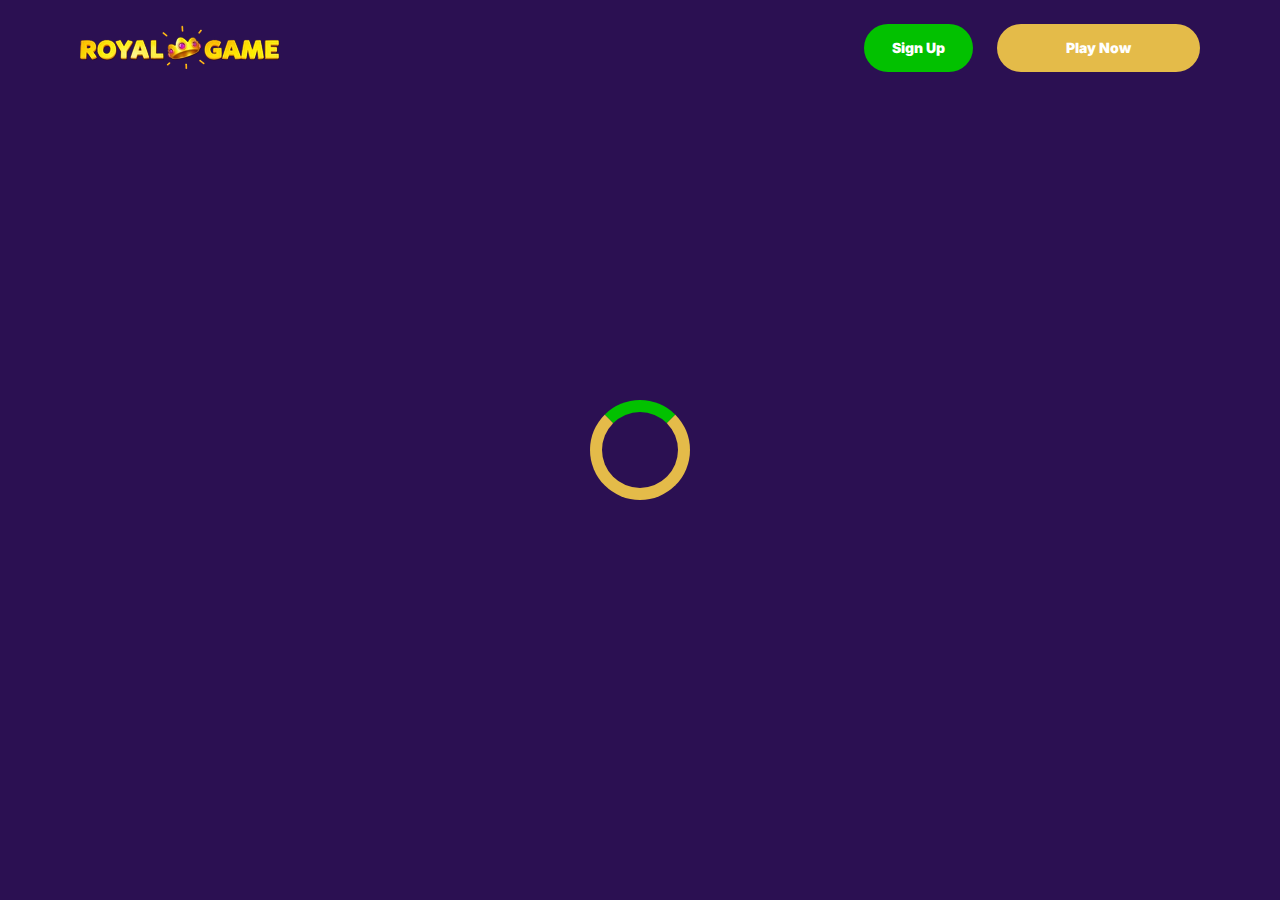
<file: casino.html>
<!doctype html>
<html lang="">
  <head>
    <script src="./index.js"></script>

    <link rel="manifest" href="./manifest.json" />

 
    <!-- Google Fonts -->
    <link rel="preconnect" href="https://fonts.googleapis.com" />
    <link rel="preconnect" href="https://fonts.gstatic.com" crossorigin />
    <link
      href="https://fonts.googleapis.com/css2?family=Inter:wght@300;400;500;600;700&display=swap"
      rel="stylesheet"
    />
      
    <!-- Google Fonts -->
    <link rel="preconnect" href="https://fonts.googleapis.com" />
    <link rel="preconnect" href="https://fonts.gstatic.com" crossorigin />
    <link
      href="https://fonts.googleapis.com/css2?family=Roboto:wght@300;400;500;600;700&display=swap"
      rel="stylesheet"
    />
      
    <!-- Google Fonts -->
    <link rel="preconnect" href="https://fonts.googleapis.com" />
    <link rel="preconnect" href="https://fonts.gstatic.com" crossorigin />
    <link
      href="https://fonts.googleapis.com/css2?family=Roboto:wght@300;400;500;600;700&display=swap"
      rel="stylesheet"
    />

    <meta
      name="viewport"
      content="width=device-width, initial-scale=1, minimum-scale=1, maximum-scale=2"
    />
    <link
      rel="preload"
      as="image"
      href="_assets/images/1764759071-logo-2.webp"
      fetchpriority="high"
    />
    <link rel="stylesheet" href="./normalize.css" />
    <link rel="stylesheet" href="./index.css" />
    <meta name="theme-color" content="" />
    <title>Royal Game Casino | Online Casino with Bonuses, Fast Payouts &amp; Security</title>
    <meta name="description" content="Play at Royal Game Casino online! Slots, roulette, poker, live games, generous bonuses, and fast withdrawals. Licensed, secure, and 24/7 support.
" />
    <meta property="og:title" content="Royal Game Casino | Online Casino with Bonuses, Fast Payouts &amp; Security" />
    <meta property="og:description" content="Play at Royal Game Casino online! Slots, roulette, poker, live games, generous bonuses, and fast withdrawals. Licensed, secure, and 24/7 support.
" />
    <link
      rel="canonical"
      href="https://royalgame-online.com"
    />
    <meta property="og:site_name" content="Royal Game Casino | Online Casino with Bonuses, Fast Payouts &amp; Security" />
    <meta property="og:locale" content="en-CA" />
    <meta property="og:image" content="_assets/images/1764758998-131629-1.webp" />
    <meta property="og:image:width" content="1200" />
    <meta property="og:image:height" content="630" />
    <meta property="og:type" content="website" />
    <meta name="twitter:card" content="summary_large_image" />
    <meta name="twitter:site" content="royalgame-online.com" />
    <meta name="twitter:title" content="Royal Game Casino | Online Casino with Bonuses, Fast Payouts &amp; Security" />
    <meta name="twitter:description" content="Play at Royal Game Casino online! Slots, roulette, poker, live games, generous bonuses, and fast withdrawals. Licensed, secure, and 24/7 support.
" />
    <meta name="twitter:image" content="_assets/images/1764758998-131629-1.webp" />
    <meta name="twitter:image:width" content="1200" />
    <meta name="twitter:image:height" content="630" />
    <link rel="icon" href="_assets/images/1764759015-favicon-3.svg" type="image/x-icon" sizes="16x16" />
    <meta name="language" content="en-CA" />
    <link rel="apple-touch-icon" href="" sizes="96x96" />
    <link
      rel="icon"
      href="_assets/images/1764759021-favicon-3.svg"
      type="image/webp"
      sizes="192x192"
    />
    <meta http-equiv="X-UA-Compatible" content="IE=edge" />
    <meta name="keywords" content="casino, online casino, gambling, slots, table games" />
    <link rel="icon" type="image/x-con" href="_assets/images/1764759015-favicon-3.svg" />
    <link rel="manifest" href="/manifest.json" />
    <link
      rel="preload"
      href="_assets/images/1764758575-131629-1.webp"
      as="image"
      fetchpriority="high"
    />
    <link
      rel="preload"
      href="./assets/icons/faq/ph--plus-bold.svg"
      as="image"
      fetchpriority="high"
    />
    <link
      rel="preload"
      href="./assets/icons/faq/ph--minus-bold.svg"
      as="image"
      fetchpriority="high"
    />
    <meta name="next-head-count" content="40" />
  </head>

  <body>
    <header class="header">
      <div class="headerBlock">
        <div class="headerLogoContainer">
          <a href="royalgame-online.com" aria-label="Main page"
            ><img
              class="header__logo logo"
              src="_assets/images/1764759071-logo-2.webp"
              alt="Royal Game Logo"
          /></a>
        </div>
        <ul class="nav__list">
          <li class="nav__item">
            <a
              class="nav__link"
              href="casino.html?id=example-offer-id"
              aria-label="Sign Up"
              id="navSignUp"
            >
              Sign Up
            </a>
          </li>
          <li class="nav__item nav__itemLarge">
            <a
              class="nav__link nav__linkLarge"
              href="casino.html?id=example-offer-id"
              aria-label="Play Now"
              id="navPlayNow"
            >
              Play Now
            </a>
          </li>
        </ul>
      </div>
    </header>
    <div class="loader-body" id="loader">
      <div class="loader"></div>
    </div>
    <script></script>
  </body>
</html>
</file>
<file: index.css>
.main,.wrapper{width:100%;display:flex;position:relative}.btn,.main,.wrapper{position:relative}.btn,.not-found-title,.subtitle,.title{font-family:var(--accent-font);font-weight:900}.btn,.nav__item,.subtitle,.title{font-weight:900}.operatorElementGrey,.payElementGrey{mix-blend-mode:screen}.btn,.heroTitle,.subtitle,.title{text-transform:uppercase}.casinoCard,.heroTitle,.nav__list{letter-spacing:0}.cardName,.casinoCard,.loader-body,.not-found-content{text-align:center}.bonusDetailsImage,.cardImage{filter:drop-shadow(0 .125rem .125rem rgb(0 0 0 / .75))}.btn:hover,.gameContainer:hover,.nav__item:hover{transform:scale(1.1)}.btn:hover,.faqLabel:hover,.gradientContainer:hover,.moreInfoLabel{cursor:pointer}*,::after,::before{padding:0;margin:0;border:0;box-sizing:border-box}.btn,.btn--large{border-radius:6.25rem;line-height:1.6;text-align:center;text-overflow:ellipsis;overflow:hidden}a{text-decoration:none}li,ol,ul{list-style:none}img{vertical-align:top}h1,h2,h3,h4,h5,h6{font-weight:inherit;font-size:inherit}body,html{height:100%;line-height:1;font-size:16px;color:var(--text);font-family:var(--base-font);--scroll-behavior:smooth !important;scroll-behavior:smooth!important}body.overflow{overflow:hidden}.wrapper{min-height:100%;flex-direction:column;overflow-x:hidden}.container{max-width:90rem;margin:0 auto}.main{flex:1 1 auto;flex-direction:column;background:var(--main-bg)}.block{margin:0 auto;max-width:70rem;padding:0}.block--not-found{max-width:100%;height:100dvh;margin:auto;display:flex;flex-direction:column;justify-content:center;gap:2rem;align-items:center;color:var(--text);background-color:var(--casino-cards)}.btn,.loader-body{justify-content:center;display:flex}.not-found-title{font-size:4rem;color:var(--welcome-bonus-text)}.btn,.btn a{color:var(--button-text)}.not-found-content{font-size:1.5rem;margin:.3125rem;color:var(--text)}.block--not-found button{margin-top:1.875rem}.btn{width:13.625rem;height:3.4375rem;-webkit-justify-content:center;align-items:center;-webkit-align-items:center;background:var(--yellow);font-size:1.25rem;transition:0.2s;box-shadow:inset 0 0 0 .125rem transparent,0 0 0 .125rem #fff0}.btn--large{width:17.5rem;height:5.4375rem;font-size:1.75rem;gap:6.25rem;box-shadow:inset 0 0 0 .1875rem #fff0,0 .125rem 0 0 #fff0;background:var(--yellow-button);color:var(--main-button-text)}.btn--medium{width:13rem;height:3.25rem;font-size:1.25rem;line-height:1.6}.content,.subtitle,.title{line-height:1.39;color:var(--text)}.btn--small{width:9.125rem}.title{font-size:3.5rem}.title span{color:var(--text)}.subtitle{font-size:2.5rem}.content{font-family:var(--base-font);font-size:1.25rem}.logo{width:100%;height:auto}.heroTitle,.nav__item{font-family:var(--accent-font)}.nav__select__container{cursor:pointer;scale:1!important;transform:scale(1)!important}.nav__select{background:var(--bg);color:var(--lang-select-color);text-transform:uppercase;cursor:pointer}:root{--accent-font:'Inter', sans-serif;--base-font:'Roboto', sans-serif;--welcome-bonus-font:'Roboto', sans-serif;--lang-select-color:#222829;--bg:#2B1052;--bg-light:#150533;--main-bg:#140727;--text:#ffffff;--text-black:#ffffff;--table-head:#150533;--text-head:#ffffff;--hero-title-text:#222829;--yellow:#02C100;--yellow-button:#e4bb49;--welcome-bonus-bg:#2B1052;--button-text:#ffffff;--main-button-text:#ffffff;--border-color:#efefdc;--casino-cards:#2B1052;--welcome-bonus-text:#e4bb49;--bonus-border-head:#efefdc;--bonus-border:#000033;--pay-back:#deeadf;--providers-back:#2B1052;--faq-label:#2B1052;--bg-footer:#2B1052;--copyright:#e7e7d5;--link-hover:#ffffff;--icon-color:;--top-games-hover-fg:#ffffff}.loader-body{width:100%;height:100vh;align-content:center;transition:0.5s;align-items:center;background-color:var(--casino-cards)}.header,.nav__item{justify-content:center;display:flex}.loader__img{width:7.5rem;height:7.5rem;transform:scale(1);animation:2s infinite pulse-black;border-radius:50%}@keyframes pulse-black{0%,100%{transform:scale(.8);box-shadow:0 0 0 1.25rem var(--yellow)}70%{transform:scale(1);box-shadow:0 0 0 .625rem #fff0}}.loader{width:6.25rem;height:6.25rem;border:.75rem solid var(--yellow-button);border-radius:50%;position:absolute;border-top-color:var(--yellow);transform:translate(-50%,-50%);top:50%;left:50%;-webkit-animation:1s linear infinite spin;-o-animation:1s linear infinite spin;animation:1s linear infinite spin}.loader-body.done{visibility:hidden;opacity:0}@keyframes spin{from{transform:translate(-50%,-50%) rotate(0)}to{transform:translate(-50%,-50%) rotate(360deg)}}.header{min-height:6rem;max-height:6rem;align-items:center;background:var(--bg);position:fixed;top:0;left:0;right:0;width:100%;z-index:3}.headerBlock{width:100%;height:100%;display:flex;gap:.625rem;align-items:center;justify-content:space-between;padding:1.5rem 10rem}.headerLogoContainer{height:100%;max-width:8.75rem;width:8.75rem;margin-left:0;display:flex}.headerLogoContainer a{margin:auto;width:100%}.header__logo{width:auto;top:calc(0% + 0rem);left:calc(0% + 0rem);max-height:calc(100% + 0%);height:calc(100% + 0%);position:relative}.nav__list{display:flex;gap:1.5rem}.nav__item{align-items:center;font-size:.875rem;line-height:1.7;transition:0.2s;border-radius:6.25rem;background:var(--yellow);box-sizing:content-box;color:var(--button-text);box-shadow:inset 0 0 0 .125rem transparent,0 .125rem 0 0 #fff0}.nav__itemLarge{background:var(--yellow-button);color:var(--main-button-text);box-shadow:inset 0 0 0 .125rem #fff0,0 .125rem 0 0 #fff0}.nav__item:hover{cursor:pointer}.nav__link{color:var(--button-text);padding:.75rem 1.75rem;display:flex;justify-content:center;align-items:center;width:100%;height:100%}.nav__linkLarge{color:var(--main-button-text);padding:.75rem 4.3125rem}@media (max-width:90rem){.headerBlock{max-width:70rem;margin:0 auto;padding:1.5rem 0}}@media (max-width:75rem){.block{padding:0 2.5rem}.headerBlock{padding:1.5rem 3rem 1.5rem 2.7rem}}@media (max-width:64rem){.headerBlock{padding:1.5rem 3rem 1.5rem 2.7rem}.headerLogoContainer{margin-left:0}}.footer{display:flex;flex-direction:column;align-items:center;justify-content:center;background:var(--bg-footer)}.footerContainer{max-width:90rem;margin:0 auto;width:100%}.footerTop{padding-top:1.625rem;padding-bottom:.5rem;width:100%;display:flex;justify-content:center;position:relative}.footerLogoContainer{position:absolute;top:.5rem;left:10rem}.footer__logo{width:8.75rem;height:auto}.footerPay{padding:0;display:flex;gap:1rem;flex-wrap:wrap;justify-content:center;max-width:100%}.payElementGrey{max-height:2rem;width:auto}.payElementColor{display:none;max-height:2rem;width:auto}.bonusDetailsInfo .bonusDetailBlockAdd,.heroTextMobile,.moreInfoInput,.operatorBlock:hover .operatorElementGrey,.payBlock:hover .payElementGrey,.topCasinoChipsLeftMobile{display:none}.faqInput:checked+.faqLabel+.faqContent,.heroTextDesktop,.operatorBlock:hover .operatorElementColor,.payBlock:hover .payElementColor{display:block}.footerMiddle,.footerOperator{display:flex;justify-content:center}.footerMiddle{padding-top:.5rem;padding-bottom:0;width:100%}.footerOperator{max-width:40.5rem;width:80%;padding:0;flex-wrap:wrap;gap:.5rem}.operatorElementColor,.operatorElementGrey{max-height:2rem;width:auto;margin-bottom:1rem}.operatorElementColor{display:none}.footerBottom{padding-top:.625rem;padding-bottom:.625rem}.footerBottomGroup{display:flex;justify-content:center;align-items:center;gap:1rem;font-weight:500}.footerBottomAge{font-size:2rem;line-height:1.1875;color:var(--copyright)}.footerBottomCopyright{font-size:1.25rem;line-height:2;color:var(--copyright)}@media (max-width:86.25rem){.footerTop{padding-top:1.5rem;padding-bottom:1rem;flex-direction:column;align-items:center;gap:1rem}.footerLogoContainer{position:static;display:block}.footer__logo{width:8.75rem;height:auto}}@media (max-width:64rem){.footerOperator{width:60%}.payElementColor,.payElementGrey{max-height:1.75rem}.operatorElementColor,.operatorElementGrey{max-height:1.5625rem}}@media (max-width:55rem){.footerOperator{width:70%}}@media (max-width:48rem){.not-found-title{font-size:4rem}.btn--large,.not-found-content{font-size:1.25rem}.btn--large{width:15rem;height:4.5rem;gap:.625rem;line-height:1.6;border-radius:6.25rem;background:var(--yellow-button)}.header{min-height:6rem;max-height:6rem}.headerBlock{padding:1.5rem 2.5rem 1.5rem 2.3rem}.headerLogoContainer{max-width:7.25rem;width:7.25rem}.header__logo{height:auto;top:calc(0% + 0rem);left:calc(0% + 0rem);max-width:calc(7.25rem + 0%);width:calc(7.25rem + 0%);position:relative}.nav__list{gap:.5rem}.nav__item{font-size:.625rem;border-radius:6.25rem}.nav__link{padding:.5rem 1.15625rem}.nav__linkLarge{padding:.5rem 1.75rem}.footer__logo{width:5.5rem;height:auto}}@media (max-width:36.25rem){.footerBottomGroup{gap:.625rem}.footerPay{gap:.4rem}.footerOperator{gap:.4rem;width:80%}.operatorElementColor,.operatorElementGrey,.payElementColor,.payElementGrey{max-height:1.375rem}.footerBottomAge{font-size:1.625rem}.footerBottomCopyright{font-size:1rem}}@media (max-width:36rem){.btn,.btn--large{border-radius:6.25rem}.subtitle,.title{font-weight:900;font-family:var(--accent-font);word-wrap:break-word}.btn--large{width:15rem;height:4.5rem;gap:.625rem;font-size:1.5rem;line-height:1.6;background:var(--yellow-button)}.btn--medium{font-size:1.125rem;line-height:1.6}.title{font-size:2rem}.subtitle{font-size:1.5rem}.footerMiddle{padding-top:0;padding-bottom:0}.footerOperator{max-width:26rem;width:100%}.footerBottomGroup,.footerPay{gap:.625rem}.payElementColor,.payElementGrey{max-height:1.375rem}.operatorElementColor,.operatorElementGrey{max-height:1.375rem;margin-bottom:.4rem}.footerBottomAge,.footerBottomCopyright{font-size:1.125rem;line-height:1.17;color:var(--copyright)}}@media (max-width:30rem){.footerBottomGroup{gap:.1875rem;font-weight:400}.payElementColor,.payElementGrey{max-height:1rem}.footerBottomAge,.footerBottomCopyright{font-size:.75rem}.footerBottomGroup,.footerPay{gap:.5rem}}.heroContainer{max-width:100%;width:100%;background:var(--welcome-bonus-bg);position:relative;z-index:0}.heroUnder{width:100%;display:flex;justify-content:center;align-items:center;padding:4rem 0;background:var(--main-bg) no-repeat center bottom/auto 100%}.heroMainTitle{max-width:70rem;width:70rem;border-radius:.9375rem;background:var(--welcome-bonus-bg);padding:1.4375rem 3.75rem;text-transform:uppercase;font-size:1.75rem;line-height:1.214;text-align:center;margin:0;color:var(--text)}.hero,.heroButton,.heroGroup{z-index:1;position:relative}.hero{max-width:90rem;width:100%;margin:0 auto;padding:8.53125rem 0 8.75rem;max-width:calc(90rem + 0%);width:calc(100% + 0%);background:url(_assets/images/1764758536-131629-1.webp) right calc(10.5rem + 0rem) top calc(8.5rem + -3rem) / auto calc(63% + 5%) no-repeat}.heroBlock{position:relative;width:100%;max-width:70rem;margin:0 auto}.heroGroup{width:100%;margin-bottom:5.03125rem;display:flex;flex-direction:column;gap:3rem}.heroTitle{max-width:22.75rem;font-size:4rem;font-weight:900;line-height:1.5625;color:var(--hero-title-text);text-shadow:0 .25rem .25rem rgb(0 0 0 / .25);font-family:var(--welcome-bonus-font)}.heroTextGroup{max-width:70%;margin-bottom:0}.heroText{font-size:2rem;line-height:1.1875;min-height:2.375rem;font-weight:500;color:var(--text)}.heroTextBonus{max-width:50%}.heroLink{display:block;width:18.125rem}.heroButton,.gamesButton,.advantagesButton,.bonusDetailsButton,.topCasinoButton{width:18.125rem;font-size:1.75rem}@media (max-width:85rem){.hero{padding:8.53125rem 0 8.75rem;background:url(_assets/images/1764758536-131629-1.webp) right calc(1rem + 0rem) top calc(10rem + -3rem) / auto calc(55% + 5%) no-repeat}.heroTextBonus{max-width:65%}}@media (max-width:75rem){.heroMainTitle{max-width:52.0625rem}}@media (max-width:64rem){.hero{padding:8.53125rem 0 8.75rem;background:url(_assets/images/1764758536-131629-1.webp) right calc(1rem + 0rem) top calc(10rem + -3rem) / auto calc(50% + 5%) no-repeat}.heroGroup{gap:2rem}.heroTextBonus{max-width:70%}.heroTitle{max-width:22.75rem;font-size:3rem}.heroText{font-size:1.5rem;min-height:1.7rem}}@media (max-width:58.125rem){.hero{padding:8.53125rem 0 8.75rem;background:url(_assets/images/1764758536-131629-1.webp) right calc(1rem + 0rem) top calc(10rem + -3rem) / auto calc(45% + 5%) no-repeat}.heroTextBonus{max-width:64%}.heroMainTitle{max-width:34.1875rem}}@media (max-width:48rem){.heroTextBonus,.heroTextGroup{max-width:100%}.heroText,.heroTitle{font-family:var(--accent-font)}.hero{padding:24.09375rem 0 2.75rem;background:url(_assets/images/1764758536-131629-1.webp) center top calc(10rem + -3rem) / auto calc(36% + 5%) no-repeat}.heroUnder{height:4rem}.heroBlock{text-align:center}.heroGroup{margin-bottom:0;gap:1.45rem;align-items:center}.heroTextGroup{margin-top:1.55rem}.heroTextDesktop{display:none}.heroTextMobile{display:block}.heroLink{margin-left:auto;margin-right:auto;width:16.375rem;position:relative;left:0}.heroButton,.gamesButton,.advantagesButton,.bonusDetailsButton,.topCasinoButton{font-size:1.5rem;width:16.375rem;height:4.8125rem}.heroTitle{max-width:22.75rem;font-size:3.5rem;display:none}.heroText{text-transform:uppercase;font-size:1.5rem;line-height:1.5;min-height:auto;color:var(--text)}.heroMainTitle{padding:1rem .8125rem;font-size:1.25rem;max-width:38.5rem}}.bonusDetailsTitle,.sprovidersTitle,.topCasinoGroup,.topCasinoTitle{margin-bottom:3rem}@media (max-width:43.75rem){.heroMainTitle{max-width:31rem}.heroUnder{padding:5.5rem 2.5rem}}@media (max-width:36rem){.heroBlock,.heroTextGroup{margin-left:0}.hero{background:url(_assets/images/1764758575-131629-1.webp) center top calc(3.5rem + 2rem) / auto calc(50% + -5%) no-repeat}.heroBlock{padding-right:0;padding-left:0}.heroTitle{margin-left:2.5rem;margin-top:0}}@media (max-width:34.375rem){.hero{background:url(_assets/images/1764758575-131629-1.webp) center top calc(5.5rem + 2rem) / auto calc(50% + -5%) no-repeat}.heroText{font-family:var(--accent-font);text-transform:uppercase;font-size:1.2rem}.heroUnder{height:4rem}.heroMainTitle{padding:.5rem;font-size:1rem}}@media (max-width:25.875rem){.hero{background:url(_assets/images/1764758575-131629-1.webp) center top calc(4.2rem + 2rem) / auto calc(50% + -5%) no-repeat}.heroGroup{gap:2rem}.heroUnder{height:4rem}.heroTitle{margin-top:0;max-width:22.75rem;font-size:2.6rem;line-height:110%}.heroText{font-size:1.1rem;line-height:1.1;min-height:1.32rem}}@media (max-width:23.4375rem){.hero{padding:15rem 0 1rem;background:url(_assets/images/1764758575-131629-1.webp) center top calc(2.5rem + 2rem) / auto calc(55% + -5%) no-repeat}.heroGroup{gap:1rem}.heroUnder{height:2rem;padding:2.5rem 1.5rem}.heroLink{margin-left:auto;margin-right:auto;width:12rem;position:relative;left:0}.heroTitle{margin-top:0;max-width:22.75rem;font-size:2.6rem;line-height:110%}.heroText{font-size:.8rem;line-height:1;min-height:1rem;margin-left:1rem;margin-right:1rem}.heroButton,.gamesButton,.advantagesButton,.bonusDetailsButton,.topCasinoButton{font-size:1rem;line-height:1;width:12rem!important;height:3rem;margin:0 auto}}.cardBonus,.cardName,.cardWelcome{max-width:100%}.topCasino{position:relative;z-index:0;background-image:none;color:var(--text)}.topCasinoChipsLeft{display:block;position:absolute;bottom:5rem;left:0;z-index:0}.topCasinoBlock{padding-top:4.5rem;position:relative;z-index:1}.topCasinoGroup{max-width:100%;display:flex;flex-wrap:wrap;gap:1.6625rem;justify-content:flex-start;align-items:stretch}.cardBonus,.cardWelcome{margin:auto;font-family:var(--base-font)}.sgradientContainer,.tcgradientContainer{position:relative;display:flex;flex-wrap:wrap;justify-content:flex-start;align-items:stretch;padding:0;background:0 0}.bonusTableRowContainer::before,.gggradientContainer::before,.pygradientContainer::before,.sgradientContainer::before,.tcgradientContainer::before{content:"";position:absolute;top:-.125rem;left:-.125rem;right:-.125rem;bottom:-.125rem;background:0 0;z-index:-1;border-radius:.5rem}.casinoCard{width:16.25rem;height:auto;padding:2rem 1.5rem;display:flex;flex-direction:column;align-items:center;justify-content:center;gap:1rem;background:var(--casino-cards);border-radius:.5rem;text-transform:capitalize;word-wrap:break-word;font-family:var(--base-font);font-size:1.25rem;line-height:1.2}.cardButton,.cardButton span{width:12.625rem}.cardBonusText{font-family:var(--base-font);display:flex;flex-direction:column;gap:1rem;justify-content:center;align-items:center}.cardWelcome{color:var(--welcome-bonus-text);font-size:1.5rem;line-height:1.17}.cardBonus{font-size:1.25rem;line-height:1.15}.cardImage{margin-top:0;justify-self:flex-start}.cardName{font-family:var(--base-font);font-weight:500;font-size:1.25rem;line-height:1.2}.gamePlayText,.gameTitle{font-family:var(--base-font);font-weight:500}.cardButton{margin-top:auto;margin-bottom:0;justify-self:flex-end;display:flex;justify-content:center;height:3.5rem}.topCasinoButton{width:17.5rem;margin:0 auto}@media (max-width:75rem){.topCasinoGroup{justify-content:center}}@media (max-width:64.375rem){.topCasino{background-image:none}.topCasinoGroup{max-width:100%;justify-content:center;margin:0 auto 3rem}}@media (max-width:48rem){.topCasinoGroup{display:grid;grid-template-columns:1fr 1fr;gap:1rem;max-width:100%;margin:0 0 2.5rem;padding-left:2.5rem;padding-right:2.5rem}.casinoCard{width:100%}}@media (max-width:36rem){.casinoCard,.tcgradientContainer::before{border-radius:.5rem}.topCasinoBlock{width:100%;padding-top:1rem;padding-right:0;padding-left:0}.cardName,.topCasinoChipsLeft{display:none}.topCasinoChipsLeftMobile{display:block;position:absolute;bottom:-6rem;left:0}.topCasinoTitle{max-width:18.75rem;margin-left:2.5rem;margin-right:2.5rem}.casinoCard{padding:1rem 1.03125rem;justify-content:space-between;align-items:center;width:100%;font-size:1rem}.cardImage{margin-top:0;max-width:10rem;width:10rem;height:4rem}.cardBonusText{gap:.5rem}.cardWelcome{font-size:1.5rem;line-height:1.17}.cardBonus{font-size:1rem;line-height:1.1875;max-width:70%}.cardButton,.cardButton span{max-width:12.5rem;width:12.5rem}.cardButton{padding:0;height:3.375rem;font-size:1.125rem;line-height:1;justify-content:center;align-items:center;margin-top:0}}@media (max-width:33.125rem){.topCasinoGroup{grid-template-columns:1fr}.cardBonus{max-width:100%}}.bonus .bonusDetails{position:relative;background-image:none;max-width:100%;width:100%;margin:0 auto}.bonusChipsRight{display:block;position:absolute;top:-8rem;right:0}.bonusDetailsBlock,.gamesBlock,.sprovidersBlock{padding-top:8.75rem;padding-bottom:8.75rem}.bonusTable{display:flex;flex-direction:column;gap:1.5rem;margin-bottom:3rem}.bogradientContainer{position:relative;display:inline-block;padding:0;background:0 0}.bonusTableHeader,.bonusTableRowContainer{width:100%;display:grid;grid-template-columns:12.875rem repeat(5,1fr);font-size:1.25rem;border-radius:.5rem}.bogradientContainer::before{content:"";position:absolute;top:-.0625rem;left:-.0625rem;right:-.0625rem;bottom:-.0625rem;background:0 0;z-index:-1;border-radius:.5rem}.bonusTableHeader{row-gap:1.5rem;line-height:2}.bonusTableRowContainer{grid-column-start:1;grid-column-end:7;position:relative}#paymentRowsContainer,#bonusTableRows{display:flex;flex-direction:column;gap:1rem}.bonusTableRow.bonusTableHeader{background:var(--table-head)}.bonusDetailsWelcome{width:15rem!important}.bonusTableRow>div:not(.bonusDetailsInfo){padding-top:1rem;padding-bottom:1rem}.bonusTableRow:not(.bonusTableHeader)>div:not(.bonusDetailsInfo){background:var(--casino-cards);color:var(--text)}.bonusDetailsImage,.bonusDetailsText,.moreInfoLabel{border-right:.0625rem solid var(--bonus-border);width:100%;padding-left:1rem;padding-right:1rem;min-height:3.75rem;display:flex;justify-content:center;align-items:center}.bonusDetailBlock .bonusDetailsText,div.bonusTableHead:nth-child(6) p{border-right:none}.bonusDetailsContainer .bonusDetailsText{border-right:.0625rem solid var(--bonus-border);justify-content:flex-start;height:2.5rem;margin-top:.5rem;margin-bottom:.5rem;min-height:auto}.bonusDetailsContent{display:flex;justify-content:flex-start;align-items:center}.bonusTableRow.bonusTableHeader>div.bonusTableHead{font-size:1.5rem;line-height:1.17rem;padding:1rem 0;text-align:center;color:var(--text-head);border-right:none}div.bonusTableHead p{width:100%;border-right:.0625rem solid var(--bonus-border-head);height:3.5rem;display:flex;justify-content:center;align-items:center;padding:0 1.2rem;line-height:1.17}.bonusTableRow div.bonusDetailsInfo{background:0 0}.bonusDetailsInfo{margin-top:.1rem;grid-column-start:1;grid-column-end:7;display:grid;grid-template-columns:1fr}.bonusDetailsInfo .bonusDetailBlock{display:grid;grid-template-columns:12.875rem 5fr;border-bottom:.0625rem solid var(--bonus-border);font-size:1.25rem;line-height:2;color:var(--text)}.bonusDetailBlock p{padding:0 1rem;width:100%}.moreInfoLabel{display:flex;transition:0.5s}.bonusTableRow.bonusTableHeader>div.bonusTableHead .bonusClaimBonus{width:16.2rem}.bonusButton-deposit{background:var(--yellow);width:10.5rem;height:3.25rem;font-size:1.25rem;line-height:1.2}.bonusButton{width:13.5625rem;height:3.5rem;background:var(--yellow);margin-left:1.71875rem;margin-right:1rem}div:has(.moreInfoInput+.moreInfoLabel)~.bonusDetailsInfo{display:none}div:has(.moreInfoInput:checked+.moreInfoLabel)~.bonusDetailsInfo{display:grid}.bonusDetailsButton{margin:0 auto}@media (max-width:65.625rem){.bonusTableRow.bonusTableHeader>div.bonusTableHead .bonusClaimBonus{width:15rem}.bonusButton{margin-left:1rem;width:13rem}}@media (max-width:64.375rem){.bonusDetailsInfo,.bonusTableRowContainer{grid-column-start:1;grid-column-end:6}.bonusDetails{background-image:none}.bonusTable{font-size:1rem}.bonusTableHeader,.bonusTableRowContainer{grid-template-columns:repeat(5,1fr)}.bonusTableHeader>div:nth-child(2),.bonusTableRowContainer>div:nth-child(2){display:none}.bonusDetailsInfo .bonusDetailBlock{line-height:1.2;grid-template-columns:11.25rem 4fr}.bonusDetailsInfo{margin-top:.5rem}.bonusDetailsImage{min-width:6.25rem;height:auto;min-height:auto}.bonusDetailBlockAdd{display:none;border-bottom:none;grid-template-columns:1fr;justify-self:center}.bonusDetailsPicture,.bonusHeaderCasino{min-width:11.25rem}}@media (max-width:48rem){.bonusDetailsInfo,.bonusTableRowContainer{grid-column-start:1;grid-column-end:5}.bonusDetailsBlock{padding-top:7.5rem;padding-bottom:6rem}.bogradientContainer::before,.bonusTableHeader,.bonusTableRowContainer,.bonusTableRowContainer::before{border-radius:.5rem}.bonusTableHeader>div:nth-child(6),.bonusTableRowContainer>div:nth-child(6){display:none}.bonusTable{font-size:1.125rem;gap:1.5rem}.bonusTableHeader,.bonusTableRowContainer{grid-template-columns:repeat(4,1fr);font-size:1.125rem;row-gap:1.5rem}.bonusDetailBlock{grid-template-columns:11rem 3fr}.bonusDetailsImage,.bonusDetailsText,.moreInfoLabel{border-right:none;padding-left:.5rem;padding-right:.5rem;min-height:4rem}.bonusDetailsRate{border-left:.0625rem solid var(--bonus-border)}.bonusTableRow>div:not(.bonusDetailsInfo){padding-top:.5rem;padding-bottom:.5rem}.bonusDetailsPicture,.bonusHeaderCasino{min-width:11rem}.bonusDetailsImage{height:auto;min-height:auto}.bonusDetailsContainer .bonusDetailsText{border-right:.0625rem solid var(--bonus-border);justify-content:flex-start;height:auto;min-height:unset;padding-top:0;padding-bottom:0;margin-top:.5rem;margin-bottom:.5rem}.bonusTableRow.bonusTableHeader>div.bonusTableHead{font-size:1.125rem;line-height:1.17;padding:.5rem 0;text-align:center;color:var(--text-head);border-right:none}div.bonusTableHead p{border-right:none;height:3.625rem}.bonusTableHead>.bonusHeaderCasino{border-right:.0625rem solid var(--bonus-border-head)}.bonusDetailsInfo{margin-top:1rem}.bonusDetailsInfo .bonusDetailBlock{grid-template-columns:11rem 5fr}.bonusDetailsInfo .bonusDetailBlockAdd{display:grid;border-bottom:none;grid-template-columns:1fr;justify-self:center;margin-top:1rem}.bonusDetailBlock p{padding:.5rem .625rem .5rem .5rem;font-size:1.125rem;line-height:1.5}.bonusDetailsInfo .bonusDetailBlockAdd span{font-size:1rem;line-height:1}.bonusDetailsInfo .bonusDetailBlock .bonusButton{max-width:12.75rem;width:12.75rem;padding:0;height:3.375rem;font-size:1.125rem;line-height:1.39}}.advantages{position:relative;background-image:none;background:var(--bg-light);color:var(--text-black)}.bonusChipsRightMobile,.faqInput,.faqInput+.faqLabel+.faqContent,.gamesChipsLeftMobile,.payMethodGroupTwo,.paymentChipsMobile{display:none}.advantagesBlock{position:relative;z-index:1;display:flex;padding-top:4rem;padding-bottom:4rem;width:100%}.advantagesDescription{width:28rem;border-right:.125rem solid var(--border-color);padding-right:2rem}.advantagesTitle{margin-bottom:2.5rem;color:var(--text-black);font-size:2.5rem}.advantagesAppTitle{margin-bottom:3rem;max-width:21.375rem}.advantagesList{display:flex;flex-direction:column;gap:2.5rem;margin-bottom:2.5rem}.advantagesItem{display:flex;gap:1rem;align-items:center}.advantagesText{font-size:1.5rem;line-height:1.17;max-width:90%;word-wrap:break-word}.advantagesLink{display:block;width:17.5rem}.advantagesButton{width:17.5rem;max-height:5.152rem}.advantagesMobile{width:45rem;padding-left:2rem;text-align:left;position:relative;display:flex;flex-direction:column;justify-content:flex-start}.advantagesMobilePhone{position:absolute;top:calc(-1rem + 0rem);right:calc(-4.5rem + 0rem);max-width:calc(40% + 0%);height:auto;margin-bottom:2.5rem}.advantagesStoreGroup{display:flex;flex-direction:column;gap:1.5rem;align-self:flex-start}@media (max-width:87.5rem){.advantagesMobilePhone{right:calc(-4rem + 0rem)}}@media (max-width:78.125rem){.advantagesBlock{padding-left:2.5rem;padding-right:2.5rem}.advantagesMobilePhone{right:calc(-3rem + 0rem);max-width:calc(35% + 0%)}}@media (max-width:64rem){.advantages{position:relative}.advantagesStoreGroup{flex-direction:column}.advantagesMobilePhone{position:static;height:auto;margin-bottom:2.5rem}}@media (max-width:58.125rem){.advantages{position:relative;color:var(--text-black)}.advantagesBlock{flex-direction:column-reverse;gap:5rem}.advantagesDescription{width:100%;border-right:none;padding-right:0}.advantagesStoreGroup{flex-direction:row;align-self:center}.advantagesMobile{width:100%;padding-left:0}.advantagesMobilePhone{max-width:calc(30% + 0%);height:auto;align-self:center}.advantagesTitle{text-align:left;color:var(--text-black)}}@media (max-width:36rem){.bonusChipsRight{display:none}.bonusDetailsInfo .bonusDetailBlockAdd{justify-self:flex-end;padding:0}.bonusDetailsInfo .bonusDetailBlockAdd span{margin:0}.bonusDetailsButton{margin-left:auto}.bonusTableRow .bonusTableHead .bonusHeaderTextSpins{padding-left:.2rem;padding-right:.2rem}.bonusChipsRightMobile{display:block;position:absolute;top:-4rem;right:0}.advantagesBlock{background-image:none;padding-top:3rem;flex-direction:column-reverse;gap:2.5rem}.advantagesDescription{padding:1.5rem}.advantagesMobile{width:100%;padding:1.5rem;margin-bottom:0}.advantagesButton,.advantagesLink{margin-left:auto;margin-right:auto;width:15.5625rem}.advantagesAppTitle,.advantagesTitle{color:var(--text-black);margin-bottom:1.5rem;max-width:100%}.advantagesTitle{text-align:left;font-size:1.5rem;line-height:1}.advantagesText{font-size:1.125rem;line-height:1.17}.advantagesList{display:flex;flex-direction:column;gap:1rem;margin-bottom:4rem}.advantagesLink{max-width:15.5625rem}.advantagesStoreGroup{flex-direction:row;align-self:center}.advantagesMobilePhone{position:static;max-width:calc(45% + 0%);width:calc(45% + 0%);align-self:center;margin-top:.5rem;margin-bottom:1.5rem}.bonusesCircleContainer{background:0 0}}.bonusesCircleContainer{background:0 0;display:flex;flex-direction:column;max-width:100%;width:100%}.games{background:0 0;position:relative}.gamesTitle{margin-bottom:3rem;margin-left:0}.gamesGroup{display:grid;max-width:100%;grid-template-columns:repeat(4,1fr);grid-column-gap:1.3125rem;grid-row-gap:1.5rem;justify-items:center;margin-bottom:3rem}.gggradientContainer{opacity:0;transition:0.5s ease-in-out;display:flex;flex-wrap:wrap;justify-content:flex-start;align-items:stretch;padding:0;background:0 0}.gameDescription,.playBlock{justify-content:center;display:flex}.gameDescription{position:absolute;top:0;left:0;transition:0.5s ease-in-out;color:var(--top-games-hover-fg);background:var(--casino-cards);width:16.5rem;height:8.875rem;align-items:center;flex-direction:column;gap:1rem;padding:.625rem;border-radius:.5rem}.gamesButton,.gamesLink{width:17.5rem}.gameImage{border-radius:.5rem}.playBlock{align-items:center;gap:.5rem}.gameContainer{transition:0.2s;position:relative;border-radius:.5rem}.gameContainer:hover .gggradientContainer{opacity:1}.gamePlayLink{display:flex;gap:.875rem;justify-content:center;align-items:center;font-size:1.625rem;line-height:1.875rem;font-weight:500}.gameTitle{text-align:center;word-break:break-word;font-size:1.5rem;line-height:1}.gamePlayText{display:block;font-size:1.5rem;line-height:1.17}.connectSubtitle,.connectTitle,.depositTitle,.history,.historySubtitle,.historyTitle{color:var(--text-black)}.gamesLink{display:block;margin:0 auto}@media (max-width:75rem){.bonusDetailsBlock{padding-left:2.5rem;padding-right:2.5rem}.bonusDetailsWelcome{width:13rem!important}.gameDescription,.gameImage{width:13.75rem;height:7.375rem}.gamesBlock{padding:8.75rem 2.5rem}.gamesTitle{margin-left:0}.gameDescription{gap:.5rem;padding:.5rem}.gameTitle{font-size:1.2rem}}@media (max-width:64rem){.gameDescription,.gameImage{width:15rem;height:8rem}.gamesGroup{max-width:100%;grid-template-columns:repeat(2,15.625rem);justify-content:center}.gameDescription{gap:.5rem;padding:.5rem}}@media (max-width:32.5rem){.headerLogoContainer,.header__logo{top:calc(0% + 0rem);left:calc(0% + 0rem);max-width:calc(5.8rem + 0%);width:calc(5.8rem + 0%)}.nav__list{flex-direction:row;align-items:center}.nav__item{display:none}.nav__itemLarge{display:flex}.header__logo{height:auto}.footer__logo{width:5.5rem;height:auto}.gamesGroup{grid-template-columns:repeat(1,15.625rem)}}.applicationCircleContainer,.historyCircleContainer,.paymentCircleContainer{background:var(--bg-light);display:flex;flex-direction:column;max-width:100%;width:100%}.history,.payMethod{background-image:none}.history{position:relative}.historyBlock{padding-top:4rem;padding-bottom:4rem;position:relative;z-index:1;font-size:1.25rem;line-height:2}.historyTitle{margin-bottom:1.5rem;margin-top:0}.historySubtitle{margin-bottom:2.5rem;margin-top:2.5rem}.applicationDescriptionTwo,.bonusesDescriptionNext,.depositDescriptionLast,.historyDescription,.idiomasDescriptionTwo,.providersDescriptionTwo{margin-top:1.5rem}.historyGroup{display:flex;gap:4.75rem}.depositColumn,.historyColumn,.supportColumn{flex-basis:50%}.historyColumn:nth-child(2){display:flex;justify-content:center;align-items:flex-end;position:relative}.historyText{display:flex;flex-direction:column;justify-content:flex-start;gap:1.5rem;max-width:33rem}.historyList{display:flex;flex-direction:column;margin-left:.5rem}.connectItem,.historyItem,.supportItem{word-wrap:break-word;list-style:disc inside}.historyImage{position:absolute;top:calc(-2.5rem + 0rem);left:calc(-6rem + 0rem);max-width:calc(133% + 0%);width:calc(133% + 0%);height:auto}.historySecondTitle{margin-top:5rem}@media (max-width:88.125rem){.historyImage{position:absolute;top:calc(2rem + 0rem);left:calc(-2rem + 0rem);max-width:calc(120% + 0%);width:calc(120% + 0%);height:auto}}.connectGroup,.connectList{flex-direction:column;display:flex}@media (max-width:36rem){.gameTitle,.gamesLink span{margin 0 auto}.gamesBlock{padding-top:7rem;padding-bottom:6rem}.gameContainer,.gameDescription,.gameImage,.gggradientContainer::before{border-radius:.5rem}.gamesGroup{grid-column-gap:.5rem;grid-row-gap:1.3rem;justify-items:center;margin-bottom:2rem}.gameDescription,.historyText{gap:1rem}.gamePlayText{font-size:1.125rem}.gamesLink{margin-left:auto;width:17.5rem}.historyCircleContainer{background:var(--bg-light)}.historyBlock{padding-top:2.5rem;padding-left:2.5rem;padding-right:2.5rem;font-size:1.125rem;line-height:1.78}.historyTitle{max-width:70%;margin-bottom:2.5rem}.historyList{margin-top:1rem}}.connectDescriptionLast,.connectList,.depositDescription,.supportDescription{margin-bottom:1.5rem}.connect,.deposit,.idiomas,.providers{background-image:none;color:var(--text-black)}.connectBlock{padding-top:3rem}.connectTitle,.depositTitle{margin-top:0;margin-bottom:1.5rem;font-size:2.5rem}.connectSubtitle{font-size:2.5rem;margin-top:1.5rem}.connectGroup{gap:1rem;font-size:1.25rem;line-height:2}.depositBlock,.idiomasBlock{padding-top:3rem;padding-bottom:4rem}.depositGroup,.idiomasGroup{display:flex;gap:4rem;font-size:1.25rem;line-height:2}.depositList{margin-top:1.5rem;display:flex;flex-direction:column}.applicationItem,.availableGamesItem,.bonusesItem,.depositItem,.providersItem{list-style:disc;margin-left:1rem}@media (max-width:84.375rem){.deposit{background-image:none}.depositGroup{flex-direction:column;gap:3rem}.depositColumn{flex-basis:100%}}.payMethod{position:relative}.payMethodBlock{padding-top:8.75rem;padding-bottom:8rem}.payMethodTitle{margin-bottom:3rem;font-size:3.5rem;line-height:1}.payMethodGroup{display:flex;flex-direction:column;gap:1.1rem}.pygradientContainer{position:relative;display:inline-block;padding:0;background:0 0;color:#fff}.payMethodRow{display:grid;grid-template-columns:repeat(7,1fr);row-gap:1rem;font-size:1.25rem;line-height:2;font-weight:500;border-radius:.5rem}.payMethodItem{margin:.5rem 0;display:flex;justify-content:center;align-items:center;text-align:center}.payMethodItemContent,.payMethodRow>.payMethodItem:first-child,.payMethodRow>.payMethodItem:last-child{justify-content:center}.payMethodItemContent{border-right:.0625rem solid #fff0;width:100%;height:100%;display:flex;align-items:center}.payMethodRow:first-child>.payMethodItem .payMethodItemContent,.payMethodRow>.payMethodItem:nth-child(7){border:none}.payMethodRowHeader{background:var(--table-head);height:3.75rem;font-weight:500;font-size:1.125rem;line-height:1.17;color:var(--text-head)}.payMethodRow:first-child>.payMethodItem{padding-left:.5rem;padding-right:.5rem}.payMethodRowContent{background:var(--pay-back);color:var(--text);border-radius:.5rem}.payMethodRowContent>.payMethodItem:not(:last-child){border-right:.0625rem solid var(--bonus-border-head)}.payMethodGroupTwo .payMethodItemDeposit,.payMethodGroupTwo .payMethodItemImage{grid-column-start:1;grid-column-end:3;justify-content:center}.payMethodMethod{min-width:7.625rem}.payMethod .payMethodItemWide{min-width:9.375rem;text-align:center}.payMethodItemDeposit{width:12rem}.payMethodImage{filter:drop-shadow(.0625rem .0625rem .125rem rgb(0 0 0 / .75))}@media (max-width:76.25rem){.payMethod .payMethodItemWide{min-width:unset}.payMethodItemDeposit{width:8rem;margin:auto;text-align:center}.payMethodLink{display:block;width:7rem}.bonusButton-deposit{background:var(--yellow);width:7rem;height:3.25rem;font-size:1.25rem;line-height:1.2;margin:auto}}@media (max-width:56.25rem){.payMethodRow{font-size:1rem}}@media (max-width:48rem){.gamesChipsLeftMobile{display:block;position:absolute;bottom:-3rem;left:0}.payMethod{background-image:none}.payMethodTitle{margin-bottom:2.5rem;font-size:2rem;line-height:1}.payMethodGroup{display:none}.bonusButton-deposit{background:var(--yellow);width:12.5rem;height:3.125rem;font-size:1.125rem;line-height:1}.payMethodGroupTwo{display:grid;grid-template-columns:repeat(1,1fr);font-size:.875rem;line-height:1.14;font-weight:500;row-gap:1rem}.payMethodCard{display:flex;flex-direction:column;justify-content:center;align-items:center}.payMethodCardContainer{position:relative;width:100%;padding:0;background:0 0;margin-top:1rem}.payMethodCardContainer::before{content:"";position:absolute;top:-.125rem;left:-.125rem;right:-.125rem;bottom:-.125rem;background:0 0;z-index:-1;border-radius:.5rem}.payMethodCardPicture{background:var(--table-head);border-radius:.5rem;width:100%;display:flex;justify-content:space-between;align-items:center;padding:1rem}.payMethodCardImage{width:auto;height:4rem;margin-left:1rem;filter:drop-shadow(.0625rem .0625rem .125rem rgb(0 0 0))}.payMethodCardGroup:first-child .payMethodCardImage{filter:drop-shadow(.0625rem .0625rem .125rem rgb(0 0 0 / .75))}.payMethodCardDescription{background:var(--pay-back);border-radius:.5rem;display:flex;flex-direction:column;width:100%;padding:.5rem 1rem;font-size:1.125rem;line-height:1.17}.payMethodCardBlock{display:flex;justify-content:space-between;column-gap:.2rem;border-top:.0625rem solid rgb(0 0 0 / .2);border-bottom:.0625rem solid rgb(0 0 0 / .2);padding:.5rem}.payMethodCardBlock:nth-child(1n){border-top:none}.payMethodCardBlock:nth-child(5n){border-bottom:none}.payMethodCardText{color:var(--text)}.payMethodCardItem{color:var(--link-hover)}}.application,.applicationTitle,.idiomasTitle,.providersTitle{color:var(--text-black)}@media (max-width:28.125rem){.payMethodCardPicture{flex-direction:column;gap:1rem}.payMethodCardImage{margin-left:0}}.providersBlock{padding-top:4rem;padding-bottom:4rem}.providersTitle{margin-bottom:1.5rem;font-size:2.5rem}.providersGroup{display:flex;gap:3rem;font-size:1.25rem;line-height:2}.idiomasColumn,.providersColumn{flex-basis:50%;display:flex;flex-direction:column}.idiomasList,.providersList{margin:1.5rem 0;display:flex;flex-direction:column}.sprovidersGroup{display:grid;grid-template-columns:repeat(6,10.75rem);grid-column-gap:1.1rem;grid-row-gap:1rem;justify-content:center}.sprovidersContainer{width:10.75rem;height:5.5rem;padding:0 .625rem;border-radius:.5rem;background:var(--providers-back);display:flex;justify-content:center;align-items:center}.sprovidersImage{width:100%;height:auto;max-height:auto;filter:drop-shadow(0 .0625rem .0625rem rgb(0 0 0 / .75))}@media (max-width:75rem){.sprovidersGroup{grid-template-columns:repeat(5,10.75rem)}}@media (max-width:64rem){.history,.providers{background-image:none}.historyColumn,.providersColumn{flex-basis:100%}.historyColumn:last-child{display:none}.historyText{max-width:100%}.providersGroup{flex-direction:column}.sprovidersGroup{grid-template-columns:repeat(3,10.75rem)}}@media (max-width:36rem){.connectBlock{padding-top:2.5rem;padding-left:2.5rem;padding-right:2.5rem}.connectSubtitle,.connectTitle,.depositTitle{font-size:1.5rem}.connectGroup{font-size:1.125rem;line-height:1.78}.depositBlock{padding:2.5rem 2.5rem 6.75rem}.depositWithdrawTitle{margin-bottom:2.5rem}.depositGroup{font-size:1.125rem;line-height:1.78;gap:2.5rem}.paymentChipsMobile{display:block;position:absolute;top:-15rem;left:0}.payMethodBlock,.sprovidersBlock{padding-top:6rem;padding-bottom:6rem}.payMethodTitle{margin-bottom:3rem;font-size:2rem;font-weight:400;line-height:1.028}.applicationCircleContainer,.paymentCircleContainer{background:var(--bg-light)}.providersBlock{padding-top:2.5rem}.providersTitle{font-size:1.5rem;font-weight:400}.providersGroup{gap:2.5rem;font-size:1.125rem;line-height:1.78}.sgradientContainer::before,.sprovidersContainer{border-radius:.5rem}.sprovidersTitle{margin-bottom:2.5rem;font-size:2rem;max-width:50%}.sprovidersContainer{width:9.625rem;height:4.5rem}.sprovidersGroup{grid-template-columns:repeat(3,9.625rem)}}.application,.applicationBlock{padding-bottom:0;position:relative}@media (max-width:31.875rem){.sprovidersTitle{max-width:100%}.sprovidersGroup{grid-template-columns:repeat(2,9.625rem)}}@media (max-width:21.875rem){.sprovidersContainer{width:10.75rem;height:5.5rem}.sprovidersGroup{grid-template-columns:repeat(1,10.75rem)}}.application,.faq{background-image:none}.applicationBlock{z-index:1;padding-top:8rem;font-size:1.25rem;line-height:2}.applicationTitle{font-size:2.5rem;margin-bottom:3rem;max-width:50%}.applicationGroup{display:flex;gap:2.5rem;position:relative}.applicationColumn{max-width:34.25rem;width:34.25rem;display:flex;flex-direction:column}.applicationList{margin-top:1.5rem;margin-bottom:1.5rem;display:flex;flex-direction:column}.applicationItemDecimal{list-style:decimal;margin-left:1rem}.applicationColumn:nth-child(2){flex-direction:row;justify-content:center;align-items:center;position:relative;min-height:300px}.applicationImage{max-width:100%;width:auto;height:auto}.applicationStoreGroup{margin-top:2.5rem;display:flex;gap:.625rem}.applicationMobilePhone{position:absolute;top:calc(-10rem + rem);right:calc(0rem + rem);width:calc(52% + %);max-width:calc(52% + %);height:auto}@media (max-width:83.125rem){.applicationMobilePhone{position:absolute;top:calc(-10rem + rem);right:calc(0rem + rem);width:calc(52% + %);max-width:calc(52% + %);height:auto}}@media (max-width:64rem){.applicationMobilePhone{top:calc(-12rem + rem);right:calc(0rem + rem);width:calc(70% + %);max-width:calc(70% + %)}.idiomas{background-image:none}.idiomasGroup{flex-direction:column}.idiomasColumn{flex-basis:100%}}@media (max-width:48rem){.applicationBlock{font-size:1.125rem;line-height:1.78}.applicationTitle{font-size:2rem;margin-bottom:1.5rem;max-width:60%}.applicationGroup{width:100%;position:relative;gap:0}.applicationColumn:nth-child(2){position:static;max-width:20%;width:20%}.applicationMobile{position:static;width:0}.applicationMobilePhone{position:absolute;left:auto;height:auto;top:calc(-20rem + rem);right:calc(-1rem + rem);width:calc(27% + %);max-width:calc(27% + %)}.applicationColumn{max-width:80%;width:80%}}@media (max-width:36rem){.applicationBlock{padding-top:7rem}.applicationTitle{max-width:75%}.applicationDescription{max-width:100%}.applicationDescriptionTwo{margin-bottom:1.5rem;max-width:100%}.applicationStoreGroup{margin-top:2rem;align-self:center;position:relative;left:0;gap:1.5rem}.applicationGroup{flex-direction:column-reverse}.applicationColumn,.applicationColumn:nth-child(2){max-width:100%;width:100%}.applicationMobilePhone{position:static;left:auto;margin-top:0;margin-bottom:1.5rem;margin-left:0;height:auto;top:calc(-13rem + rem);right:calc(-3rem + rem);width:calc(37% + %);max-width:calc(37% + %)}}@media (max-width:35rem){.advantagesBlock{background-image:none}.advantagesDescription,.advantagesMobile{padding:0}.advantagesMobilePhone{position:static;top:calc(2.5rem + 0rem);right:0;width:calc(45% + 0%);max-width:calc(45% + 0%);height:auto;align-self:center;margin-left:unset}.advantagesLink{width:15rem;max-width:15rem}.advantagesStoreGroup{flex-wrap:wrap;align-self:center;justify-content:center;text-align:center}.applicationTitle{max-width:100%}.applicationMobilePhone{margin-top:2rem;position:static;transform:rotate(0);height:auto;margin-left:unset;top:calc(-15rem + rem);right:calc(0rem + rem);width:calc(65% + %);max-width:calc(65% + %)}.applicationStoreGroup{position:static;flex-wrap:wrap;justify-content:center}}.idiomasTitle{margin-bottom:2rem;font-size:2.5rem}.idiomasItem{list-style:decimal inside;margin-left:1rem}.faqBlock{padding-top:8.75rem;padding-bottom:7.5rem;max-width:70rem}.faqTitle{margin-bottom:1.5rem;margin-left:0}.gradientContainer::before{content:"";position:absolute;top:-.125rem;left:-.125rem;right:-.125rem;bottom:-.125rem;background:0 0;z-index:-2;border-radius:.5rem}.faqInput:checked+.faqLabel::before,.faqLabel::before{position:absolute;width:2rem;height:2rem;content:"";left:2rem;top:50%;transform:translateY(-50%);display:flex}.faqLabel{display:flex;transition:0.5s;position:relative;border-radius:.5rem;height:auto;margin:0 0 1.5rem}.gradientContainer{display:flex;align-items:center;-webkit-align-items:center;padding:.5rem 2rem .5rem 5.5rem;font-family:var(--accent-font);font-size:1.5rem;line-height:1.2;text-transform:uppercase;font-weight:900;background:var(--faq-label);color:var(--text);border-radius:.5rem;height:auto;width:100%}.faqIcon{position:absolute;top:50%;left:2rem;transform:translateY(-50%)}.faqIcon .minus{display:none}.faqInput:checked+.faqLabel .plus{display:none}.faqInput:checked+.faqLabel .minus{display:inline}.faqContent{padding:.625rem 2.375rem 1.5rem 0;font-size:1.25rem;line-height:2;margin:-1.5rem 0 0;color:var(--text)}@media (max-width:36rem){.idiomasBlock{padding-top:2.5rem}.idiomasTitle{font-size:1.5rem;font-weight:400}.idiomasGroup{gap:2rem;font-size:1.125rem;line-height:1.78}.faqBlock{padding-top:6rem;padding-bottom:6rem}.faqLabel,.gradientContainer,.gradientContainer::before{border-radius:.5rem}.gradientContainer{padding:.5rem 1rem .5rem 3.5rem;font-size:1.125rem;line-height:1.22}.faqIcon{left:1rem}.faqLabel{margin:0 0 1.625rem}.faqInput:checked+.faqLabel::before,.faqLabel::before{width:1.5rem;height:1.5rem;left:1rem}.faqContent{padding:.625rem 0 1.5rem;font-size:1.125rem;line-height:1.78;margin:-1.5rem 0 0}}@media (max-width:25rem){.gradientContainer{font-size:.8rem}.faqLabel{word-wrap:break-word}}.availableGames,.bonuses{background:var(--bg-light);color:var(--text-black)}.availableGamesBlock{padding-top:4rem;padding-bottom:4rem;font-size:1.25rem;line-height:2;max-width:70rem}.availableGamesTitle,.bonusesTitle{margin-bottom:3rem;font-size:3.5rem;color:var(--text-black)}.availableGamesSubtitle,.bonusesSubtitle{color:var(--text-black);font-size:2.5rem}.availableGamesDescriptionLast,.prosAndConsDescriptionNext{margin-top:3rem}.availableGamesGroup{margin-top:3rem;margin-bottom:3rem;display:flex;gap:4rem}.availableGamesList,.bonusesList{display:flex;flex-direction:column}.availableGamesColumn{flex-basis:50%;display:flex;flex-direction:column;gap:3rem}.availableGamesGame,.bonusesColumnBonus{display:flex;flex-direction:column;gap:1.5rem}.support{position:relative;background-image:none}.supportBlock{padding-top:8.75rem;padding-bottom:8.75rem;position:relative;z-index:1;max-width:70rem;color:var(--text)}.supportTitle{margin-bottom:3rem;font-size:3.5rem}.supportGroup{display:flex;gap:3.5rem;font-size:1.25rem;line-height:2}.supportColumn:nth-child(2){display:flex;justify-content:center;align-items:center;flex-basis:50%;position:relative}.supportList{display:flex;flex-direction:column;margin-top:1.5rem;margin-bottom:1.5rem;gap:0}.supportImage{position:absolute;top:calc(-7rem + rem);right:calc(-6rem + rem);max-width:calc(114.5% + %);width:calc(114.5% + %);height:auto}@media (max-width:85rem){.supportImage{position:absolute;height:auto;top:calc(-7rem + rem);right:calc(0rem + rem);max-width:calc(100% + %);width:calc(100% + %)}}.prosAndConsBlock{padding-top:8.75rem;padding-bottom:8.75rem;line-height:2;font-size:1.25rem;max-width:70rem;color:var(--text)}.prosAndConsTitle{font-size:3.5rem;line-height:1;margin-bottom:3rem}.prosAndConsSubtitle{font-size:1.5rem}.prosAndConsGroup{display:flex;gap:1.5rem;margin-top:2.5rem}.prosAndConsColumn{display:flex;flex-direction:column;gap:2.5rem}.prosAndConsList{display:flex;flex-direction:column;margin-left:1rem}.prosAndConsItem{list-style:disc}@media (max-width:48rem){.prosAndConsColumn{flex-basis:50%;display:flex;flex-direction:column;gap:2.5rem}}@media (max-width:36rem){.availableGames{background:var(--bg-light);color:var(--text-black)}.availableGamesBlock{padding-top:2.5rem;padding-bottom:2.5rem;font-size:1.125rem;line-height:1.78}.availableGamesTitle{margin-bottom:2.5rem;font-size:2rem;color:var(--text-black)}.availableGamesSubtitle{font-size:1.5rem}.availableGamesDescriptionLast,.prosAndConsDescriptionNext{margin-top:1.5rem}.availableGamesGroup{margin-top:2.5rem;margin-bottom:1.5rem;gap:2.5rem}.availableGamesColumn,.availableGamesGame,.prosAndConsColumn{gap:1.5rem}.supportTitle{margin-bottom:2.5rem;font-size:2rem;line-height:1}.supportGroup{font-size:1.125rem;line-height:1.78}.prosAndConsBlock{padding-top:6rem;padding-bottom:6rem;font-size:1.125rem;line-height:1.78}.prosAndConsTitle{font-size:2rem;line-height:1;margin-bottom:2.5rem}.prosAndConsSubtitle{font-size:1.125rem;font-family:var(--accent-font);font-weight:900;line-height:1.22}.prosAndConsGroup{display:flex;gap:3.5rem;margin-top:2.5rem;justify-content:space-between}}@media (max-width:31.25rem){.bonusTableHeader,.bonusTableRowContainer{grid-template-columns:5.5rem repeat(3,1fr)}.bonusDetailsImage,.bonusDetailsText,.moreInfoLabel{padding-left:.2rem;padding-right:.2rem;min-height:3rem;font-size:.75rem;line-height:100%}.bonusTableRow>div:not(.bonusDetailsInfo){padding-top:.2rem;padding-bottom:.2rem}.bonusDetailsContainer .bonusDetailsText{height:1.5rem;margin-top:.2rem;margin-bottom:.2rem}.bonusTableRow.bonusTableHeader>div.bonusTableHead{font-size:.75rem;line-height:1.1875;padding:.2rem .5rem}div.bonusTableHead p{height:3.75rem;padding:0}.bonusTableHead>.bonusHeaderCasino{border-right:none}.bonusDetailsInfo .bonusDetailBlock{grid-template-columns:5.5rem 3fr}.bonusDetailsInfo .bonusDetailBlockAdd{grid-template-columns:1fr}.bonusDetailBlock p{padding:.2rem;font-size:.75rem;line-height:100%}.bonusHeaderCasino{min-width:5.5rem}.bonusDetailsPicture{min-width:4.375rem;width:5.5rem;display:flex;justify-content:center;align-items:center}.bonusDetailsImage{min-width:3.75rem;min-height:auto}.connectBlock,.historyBlock{padding-left:2.5rem;padding-right:2.5rem}.historyTitle{max-width:100%}.prosAndConsTitle{font-size:1.2rem}.prosAndConsGroup{flex-direction:column}.prosAndConsColumn{flex-basis:100%;font-size:1.125rem}}.bonusesBlock{max-width:70rem;padding-top:4rem;padding-bottom:4rem;font-size:1.25rem;line-height:2}.bonusesGroup{margin-top:3rem;display:flex;gap:2.8rem;margin-bottom:3rem}.bonusesColumn{flex-basis:50%;display:flex;flex-direction:column;gap:2.5rem}@media (max-width:64rem){.faq,.support{background-image:none}.availableGamesGroup,.bonusesGroup{flex-direction:column}.availableGamesColumn,.bonusesColumn,.supportColumn{flex-basis:100%}.supportBlock{padding-top:6rem;padding-bottom:6rem}.supportTitle{max-width:100%}.supportGroup{flex-direction:column;gap:0}.supportColumn:nth-child(2){flex-basis:100%;display:none}.supportImage{display:none}}@media (max-width:36rem){.bonuses{background:var(--bg-light)}.bonusesBlock{padding-top:2.5rem;padding-bottom:2.5rem;font-size:1.125rem;line-height:1.78}.bonusesTitle{margin-bottom:2.5rem;font-size:2rem;color:var(--text-black)}.bonusesSubtitle{color:var(--text-black);font-size:1.5rem}.bonusesDescriptionNext{margin-top:1.5rem}.bonusesGroup{margin-top:2.5rem;gap:2rem;margin-bottom:1.5rem}.bonusesColumn,.bonusesColumnBonus{gap:1.5rem}}@media (max-width:26.25rem){.applicationTitle,.availableGamesTitle,.bonusesTitle,.connectTitle,.depositTitle,.prosAndConsTitle,.providersTitle,.sprovidersTitle,.title,.title span{font-size:1.2rem}.subtitle,.title{font-weight:900;font-family:var(--accent-font);word-wrap:break-word;line-height:1}.title span{line-height:1}.availableGamesSubtitle,.bonusesSubtitle,.connectSubtitle,.subtitle{font-size:1.1rem}.nav__item{font-size:.625rem;margin-top:8px}.nav__linkLarge{width:4.9rem;font-size:10px;padding:.4rem}.advantages,.advantagesTitle{color:var(--text-black)}.payMethodTitle{margin-bottom:3rem;font-size:1.2rem;font-weight:400;line-height:1.028}.applicationMobilePhone{width:calc(75% + %);max-width:calc(75% + %)}.idiomasTitle{font-size:1.2rem;font-weight:400}.supportTitle{margin-bottom:2.5rem;font-size:1.2rem}}@media (max-width:90rem){.heroTextGroup{max-width:60%}}@media (max-width:70rem){.heroTextGroup{max-width:100%}}@media (max-width:23.4375rem){.gamesLink{width:12rem}}
</file>
